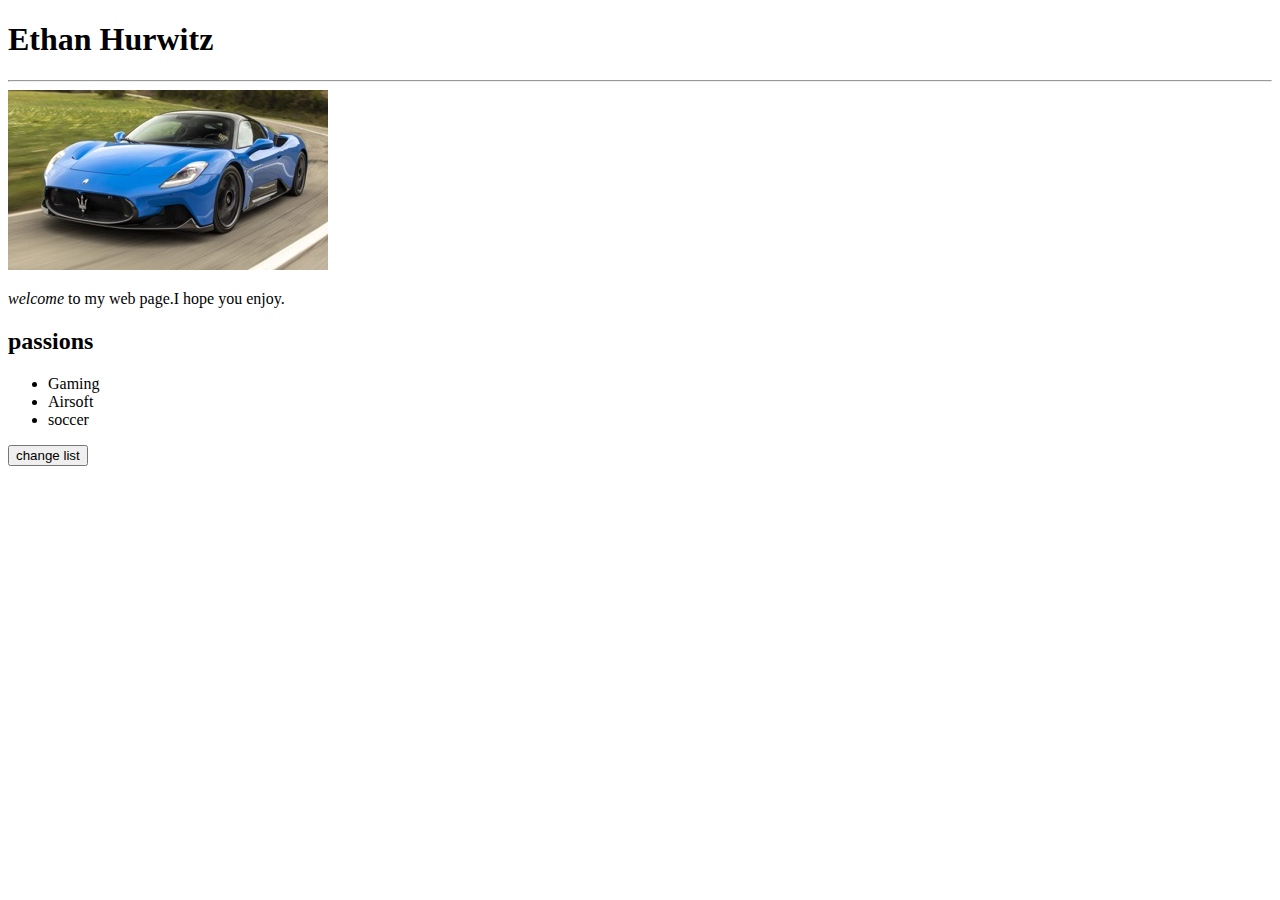
<file: dummies/chapter 5/index.html>
<!DOCTYPE html>
<html lang="en">
<head>
    <meta charset="UTF-8">
    <meta name="viewport" content="width=device-width, initial-scale=1.0">
    <title>Document</title>
</head>
<body>

    <h1>Ethan Hurwitz</h1>

    <hr>

    <img src="car  Small.jpeg" alt="my car ">

    <p><em>welcome</em> to my web page.I hope you enjoy.</p>

    <h2 id="my-hobbies">Hobbies:</h2>

    <ul class="my-list">
        <li id="firstThing">Gaming</li>
        <li id="secondThing">Airsoft</li>
        <li id="thirdThing">soccer</li>
    </ul>

    <button id="my-button" type="button" >change list</button>

    <script src="main.js">

    </script>
</body>
</html>
</file>
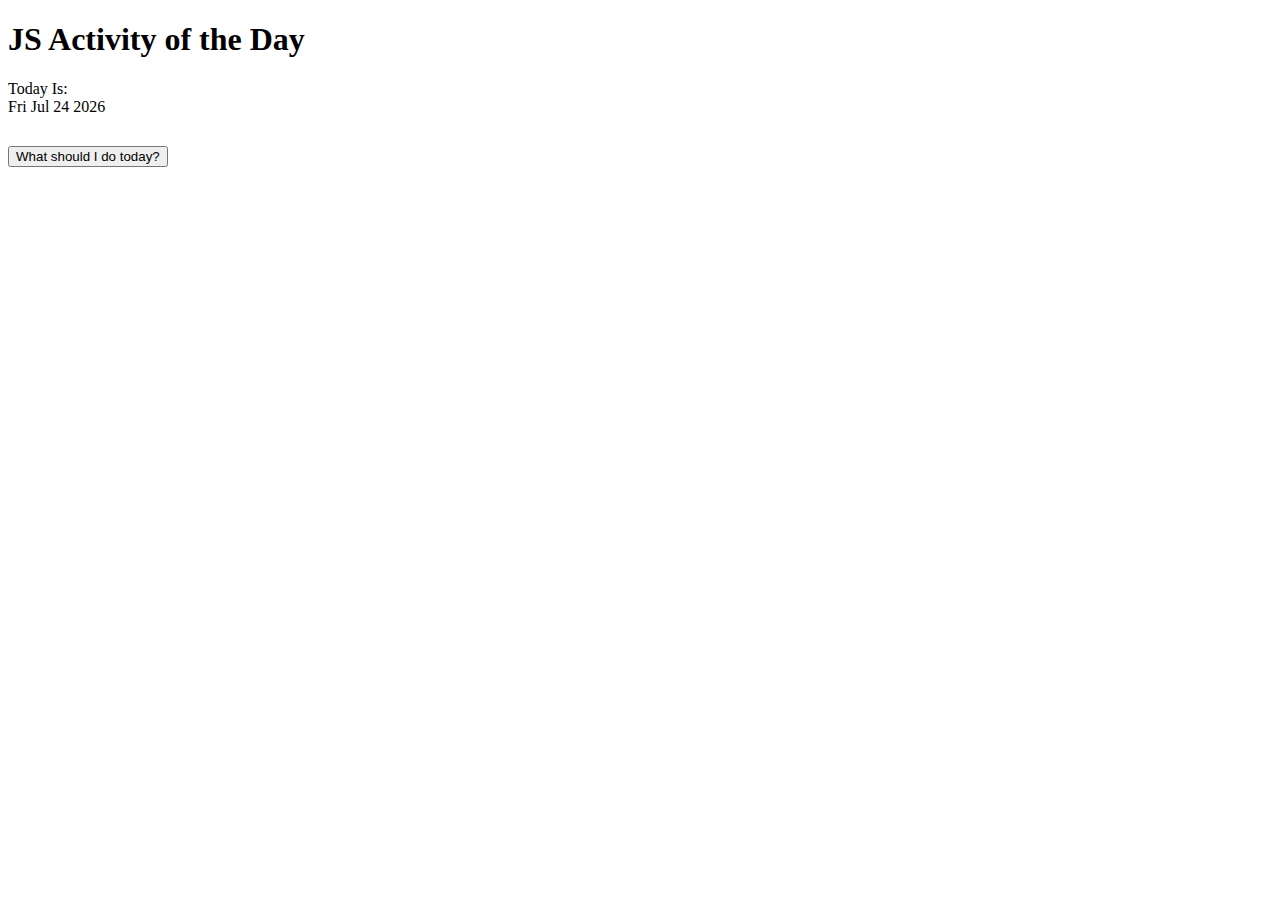
<file: dummies/chapter15/index.html>
<!DOCTYPE html>
<html>
<head>
    <meta charset='utf-8'>
    <meta http-equiv='X-UA-Compatible' content='IE=edge'>
    <title>Page Title</title>
    <meta name='viewport' content='width=device-width, initial-scale=1'>
    <link rel='stylesheet' type='text/css' media='screen' href='calendar.css'>
    
</head>
<body>
    <h1>JS Activity of the Day</h1>
    Today Is:
    <div id="todaysdate"></div>
    <div id="buttonBox">
        <button id="whattodo" type="button" >What should I do today?</button>
    </div>
    <div id="thingToDo"></div>
</body>
 <script src='calendar.js'></script>
<!-- <script src='switch.js'></script> -->
</html>
</file>
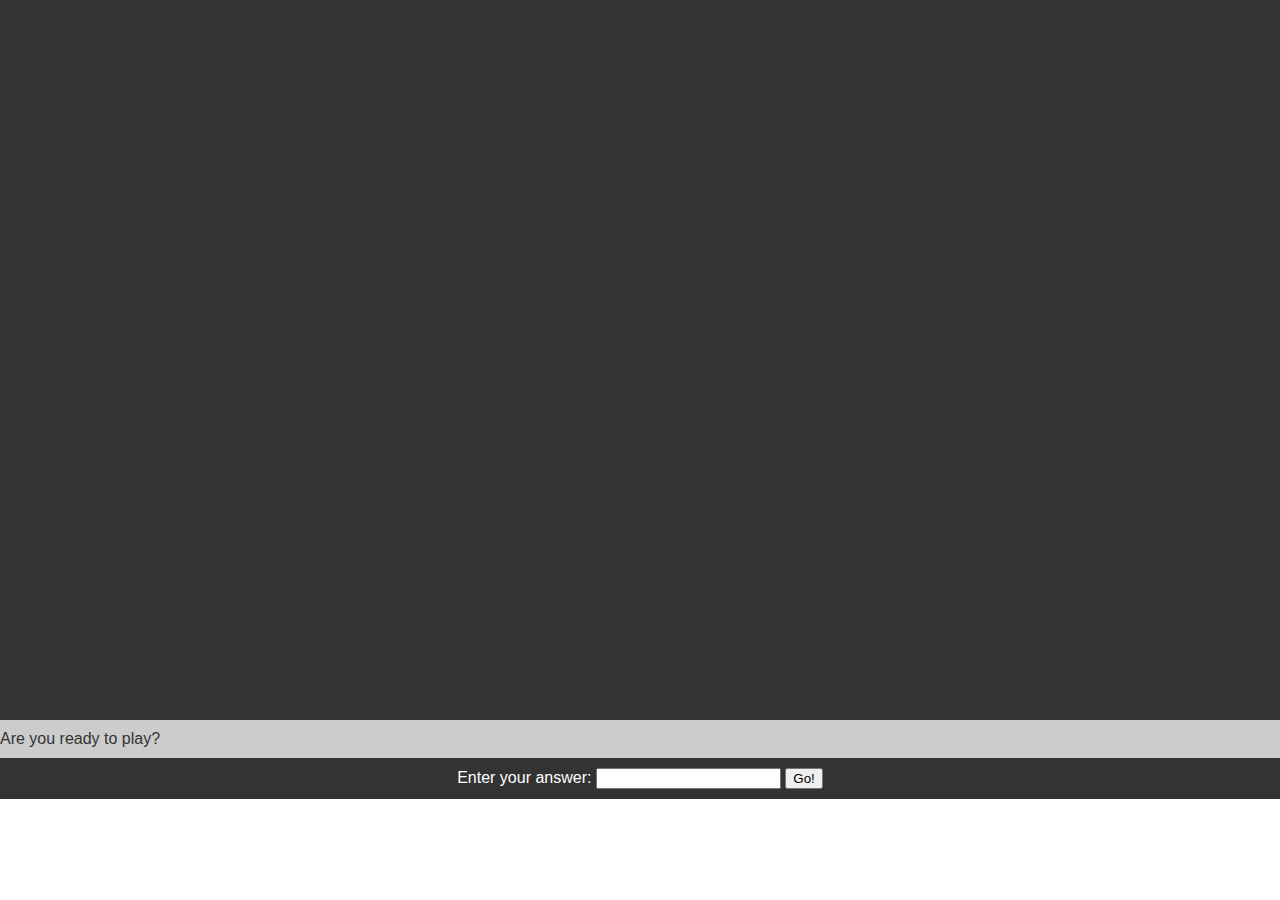
<file: dummies/chapter16/index.html>
<!DOCTYPE html>
<html>

<head>
    <meta charset='utf-8'>
    <meta http-equiv='X-UA-Compatible' content='IE=edge'>
    <title>Page Title</title>
    <meta name='viewport' content='width=device-width, initial-scale=1'>
    <link rel='stylesheet' type='text/css' media='screen' href='chap16.css'>

</head>

<body>
    <div id="story"></div>
    <div id="siteFooter">
        <div id="question"></div>
        <div id="answer">Enter your answer:
            <input type="text" id="yourAnswer" />
            <button type="button" id="submit">Go!</button>
        </div>
    </div>
    <!-- everything under here is hidden using CSS so that we can display it later using JavaScript -->
    <div class="storyPart" id="answer01">
        <p>You are the captain of a spaceship named "The Flying Hippo." One day, you're working on tuning up your ship's engines when you get an urgent message on your space phone:</p>
        <p>"Captain, one of our Mars robots is sick. We need you to go to Mars immediately and retrieve it so that we can fix it and download the results of its important experiments."</p>
        <p>You remember that you're supposed to go to a meeting of the Space Scouts tonight, and you were really looking forward to it. But, on the other hand, the other Space Scouts would understand that this mission is very important.</p>
        <p>What do you do? Go to Mars, or stay home?</p>
    </div>
    <div class="storyPart" id="answer02">
        <p>Answer Yes when you're ready!</p>
    </div>
    <div class="storyPart" id="err0">
        <p>Please answer yes or no.</p>
    </div>
    <div class="storyPart" id="answer11">
        <p>Great choice! Mars is lovely this time of year (or, during the time of the year when you'll arrive, about 260 days from now!).</p>
        <p>You pack up your things and prepare enough food for the journey, then take off!</p>
        <p>Launch goes smoothly and you sit back, put on your headphones, and prepare for a relaxing trip.</p>
        <p>A week later, things are going great. There's nothing for you to do except read, listen to music, and watch movies. Just then, you hear a strange sound.</p>
        <p>"meow."</p>
        <p>It sounds like Gizmo, your cat! She must have snuck aboard while you were packing!</p>
        <p>You're happy to have the company, but you didn't pack enough food for the both of you, and there certainly isn't a grocery store on the way to Mars.</p>
        <p>You have a choice: risk running out of food on the return trip, or turn around now and go home. What will you do?</p>
    </div>
    <div class="storyPart" id="answer12">
        <p>You decide to stay home. They'll get someone else to fly to Mars. Besides, you heard that they're going to have free pizza at the Space Scouts meeting!</p>
    </div>
    <div class="storyPart" id="err1">
        <p>Please answer Mars or Earth.</p>
    </div>
    <div class="storyPart" id="answer21">
        <p>You decide to risk it. The journey is long, and you give sweet Gizmo half your food, knowing that you may not survive the return trip, but the Flying Hippo can carry the robot home without you, and at least the important experimental data (and
            Gizmo, of course) will be safe.</p>
        <p>When you arrive at Mars, you quickly locate the sick robot. But, you also discover something else: a large ice chest full of delicious sandwiches! The last repair crew to visit the robot must have left this here! You unwrap one of the sandwiches
            and carefully take a bite. Peanut butter! Your favorite! Gizmo's favorite too!</p>
        <p>You pack up the sandwiches and the sick robot and begin the trip home, knowing that there's now more than enough food for both you and Gizmo.</p>
    </div>
    <div class="storyPart" id="answer22">
        <p>Let someone else get the robot. You turn the Flying Hippo around and head home.</p>
        <p>When you get back to the spaceport, you open the door to exit your spaceship and your boss is standing outside.</p>
        <p>You apologize and explain the whole thing to him about how there wouldn't have been enough food.</p>
        <p>Steam comes out of your boss's mechanical head as he tells you that there are always plenty of sandwiches on Mars, and that you would have been just fine if you had completed your mission. He fires you. You pick up Gizmo and start walking home.</p>
        <p>Oh well, at least you still have Gizmo!</p>
    </div>
    <div class="storyPart" id="err2">
        <p>Please answer Risk It or Go Home.</p>
    </div>
    <script src='main.js'></script>
</body>

</html>
</file>
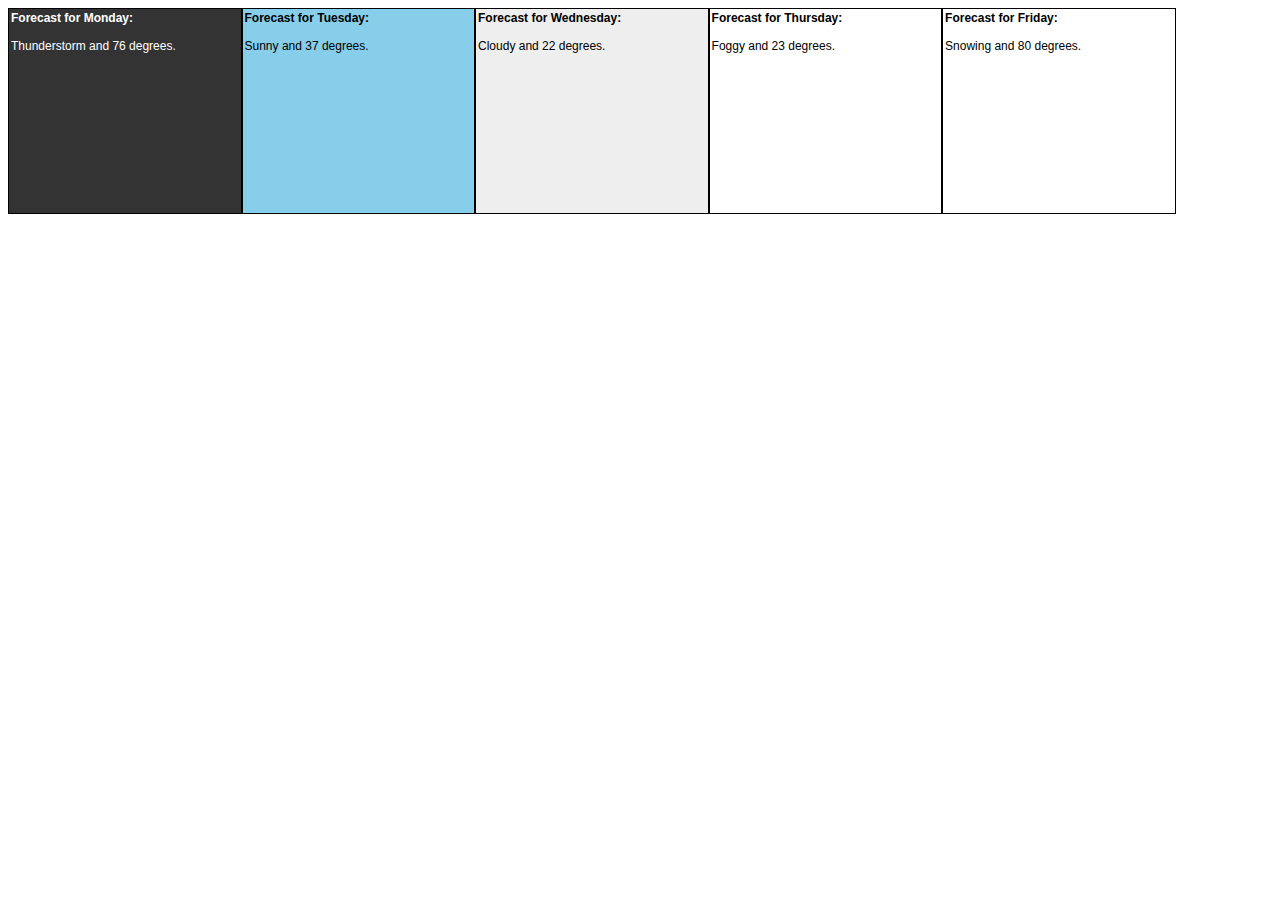
<file: dummies/chapter17/index.html>
<!DOCTYPE html>
<html>
<head>
    <meta charset='utf-8'>
    <meta http-equiv='X-UA-Compatible' content='IE=edge'>
    <title>Page Title</title>
    <meta name='viewport' content='width=device-width, initial-scale=1'>
    <link rel='stylesheet' type='text/css' media='screen' href='chap17.css'>

</head>
<body>
    <div id="5DayWeather"></div>
</body>
<script src='main.js'></script>
</html>
</file>
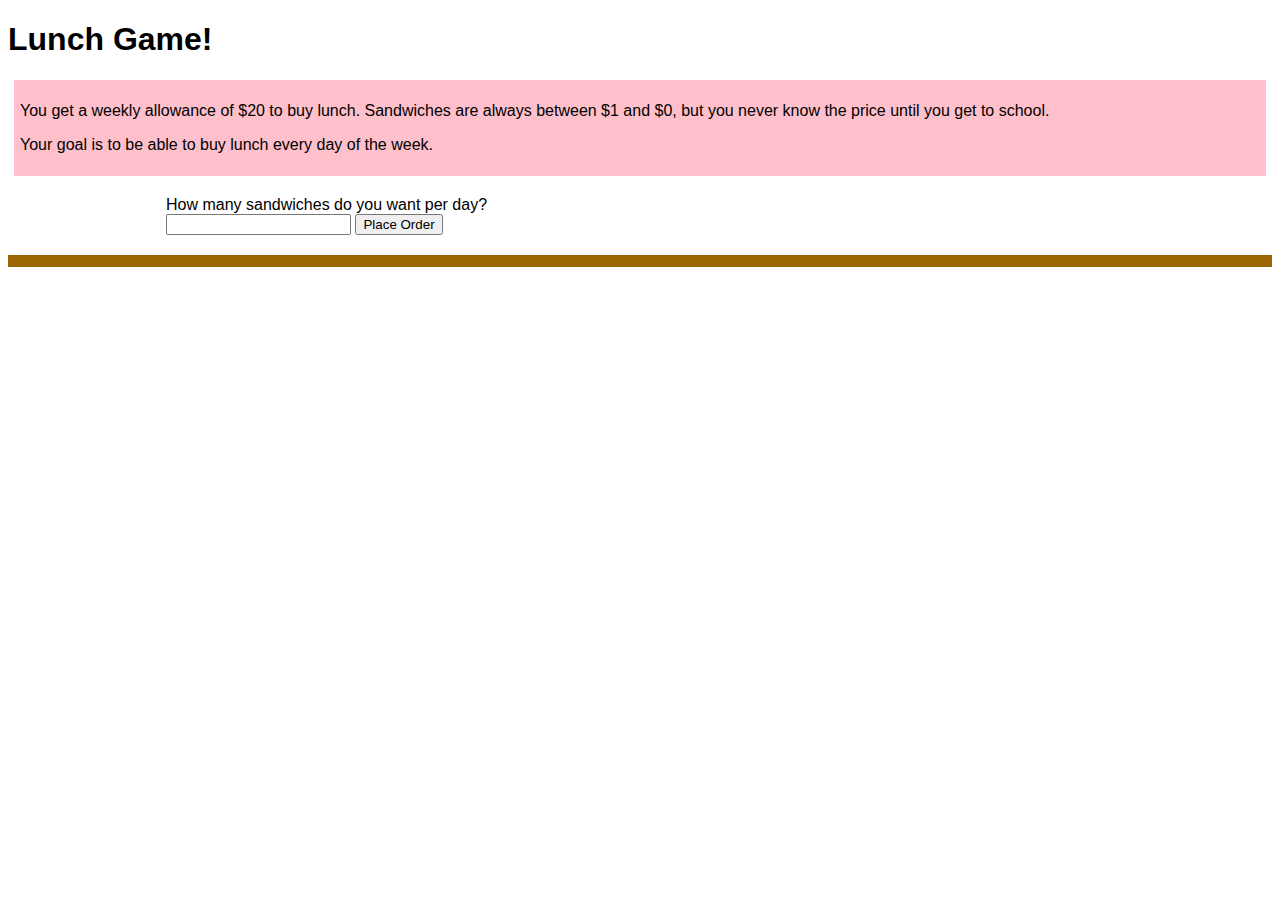
<file: dummies/chapter18/index.html>
<!DOCTYPE html>
<html>

<head>
    <meta charset='utf-8'>
    <meta http-equiv='X-UA-Compatible' content='IE=edge'>
    <title>The Lunch Game</title>
    <meta name='viewport' content='width=device-width, initial-scale=1'>
    <link rel='stylesheet' type='text/css' media='screen' href='chap18.css'>

</head>

<body>
    <h1>Lunch Game!</h1>

    <div id="instructions">
        <p>You get a weekly allowance of $<span id="money"></span> to buy lunch. Sandwiches are always between $1 and
            $0, but you never know the price until you get to school.</p>
        <p>Your goal is to be able to buy lunch every day of the week.</p>
    </div>
    <div id="orderForm">
        <label>How many sandwiches do you want per day?
            <br />
            <input type="number" id="numSandwiches" />
        </label>
        <button type="button" id="placeOrder">Place Order</button>
    </div>
    <div id="receipt"></div>


    <script src='main.js'></script>
</body>

</html>
</file>
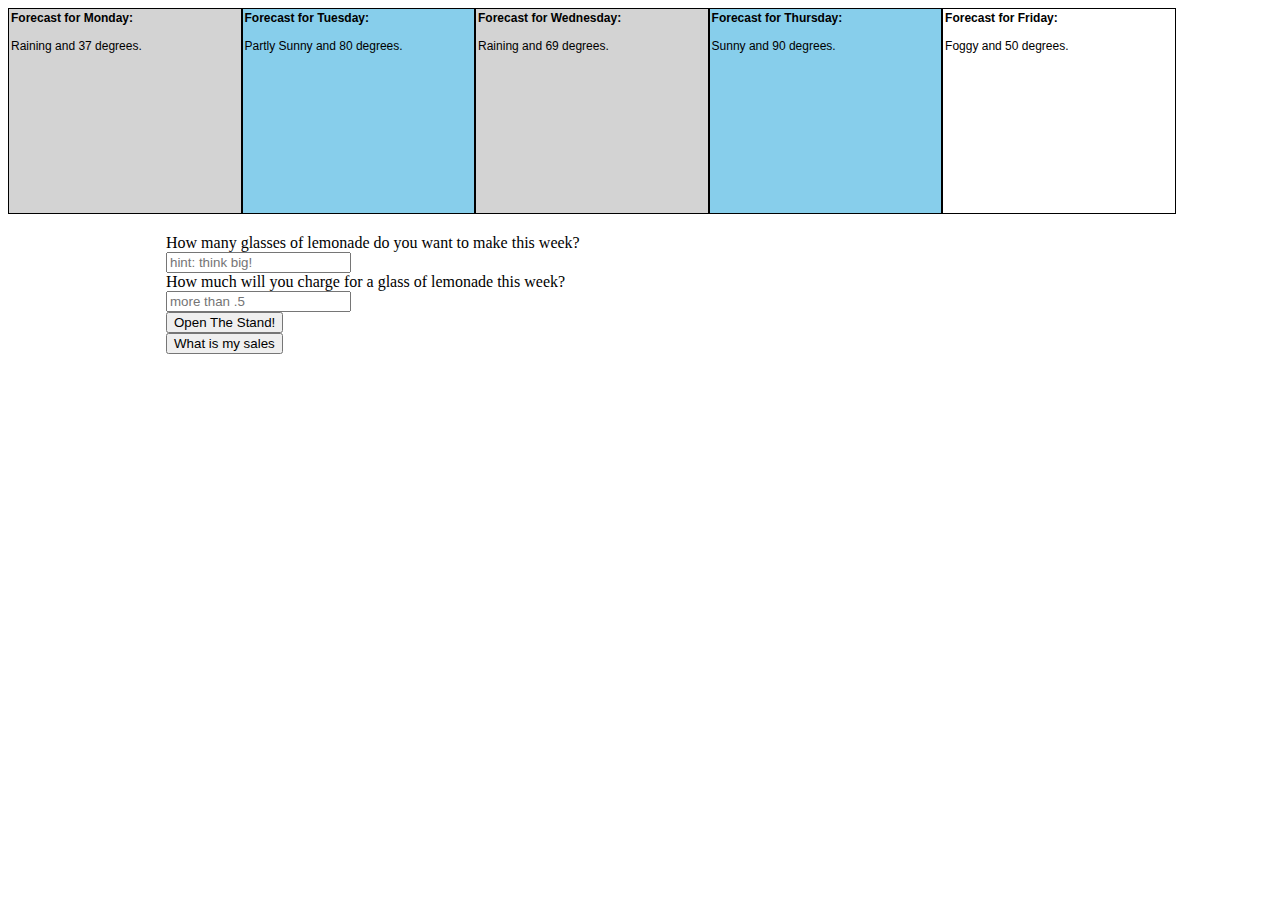
<file: dummies/chapter19/index.html>
<!DOCTYPE html>
<html>
 
<head>
    <meta charset='utf-8'>
    <meta http-equiv='X-UA-Compatible' content='IE=edge'>
    <title>The Lunch Game</title>
    <meta name='viewport' content='width=device-width, initial-scale=1'>
    <link rel='stylesheet' type='text/css' media='screen' href='chap19.css'>

    </script>
 
</head>
 
<body>
    <div id="5DayWeather"></div>
    <br clear="all">
    <div id="orderForm">
        <div id="glasses">
            <label>How many glasses of lemonade do you want to make this week?
                <br />
                <input type="number" id="numGlasses" placeholder="hint: think big!" />
            </label>
        </div>
        <div id="price">
            <label>How much will you charge for a glass of lemonade this week?
                <br />
                <input type="number" id="glassPrice" placeholder="more than .5" />
            </label>
        </div>
        <button type="button" id="OpenTheStand">Open The Stand!</button>
        <br>
        <button type="button" id="myData">What is my sales</button>
    </div>
    <div id="result"></div>
    <script src='main.js'></script>
</body>
</html>
</file>
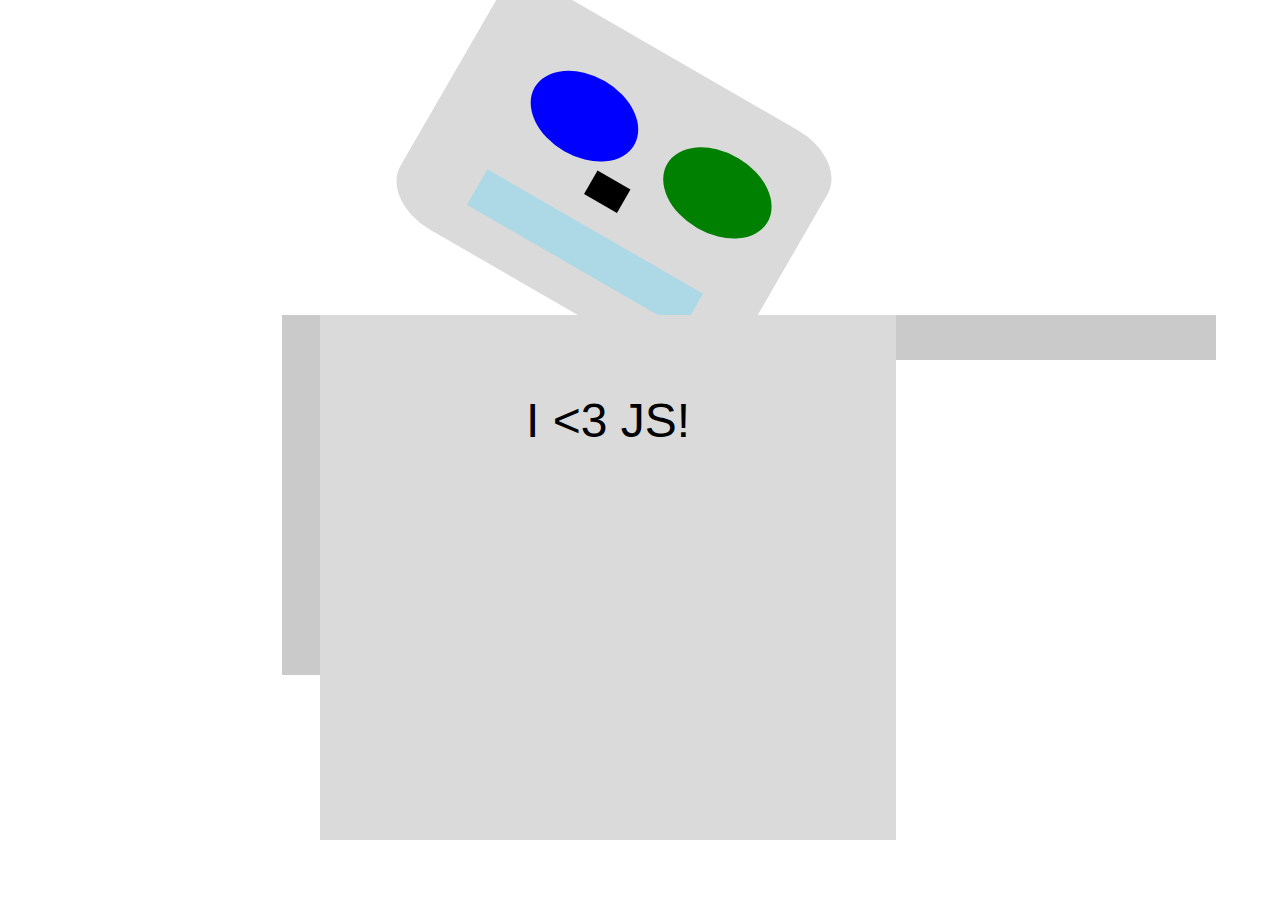
<file: dummies/chapter7/index.html>
<!DOCTYPE html>
<html>
<head>
<!--
<meta charset="UTF-8">
<meta name="viewport" content="width=device-width, initial-scale=1.0">
-->
<title>Robot</title>
<link rel="stylesheet" href="styles.css">
</head>
<body>
<div id="robot">
    <div id="head">
        <div class="eye" id="righteye"></div>
        <div class="eye" id="lefteye"></div>
        <div id="nose"></div>
        <div id="mouth"></div>
    </div>
    <div class="arm" id="rightarm"></div>
    <div id="body"><p>I &lt;3 JS!</p></div>
    <div class="arm" id="leftarm"></div>
</div>
<script src="robots.js"></script>
<link rel="stylesheet" href="styles.css">
</body>
</html>
</file>
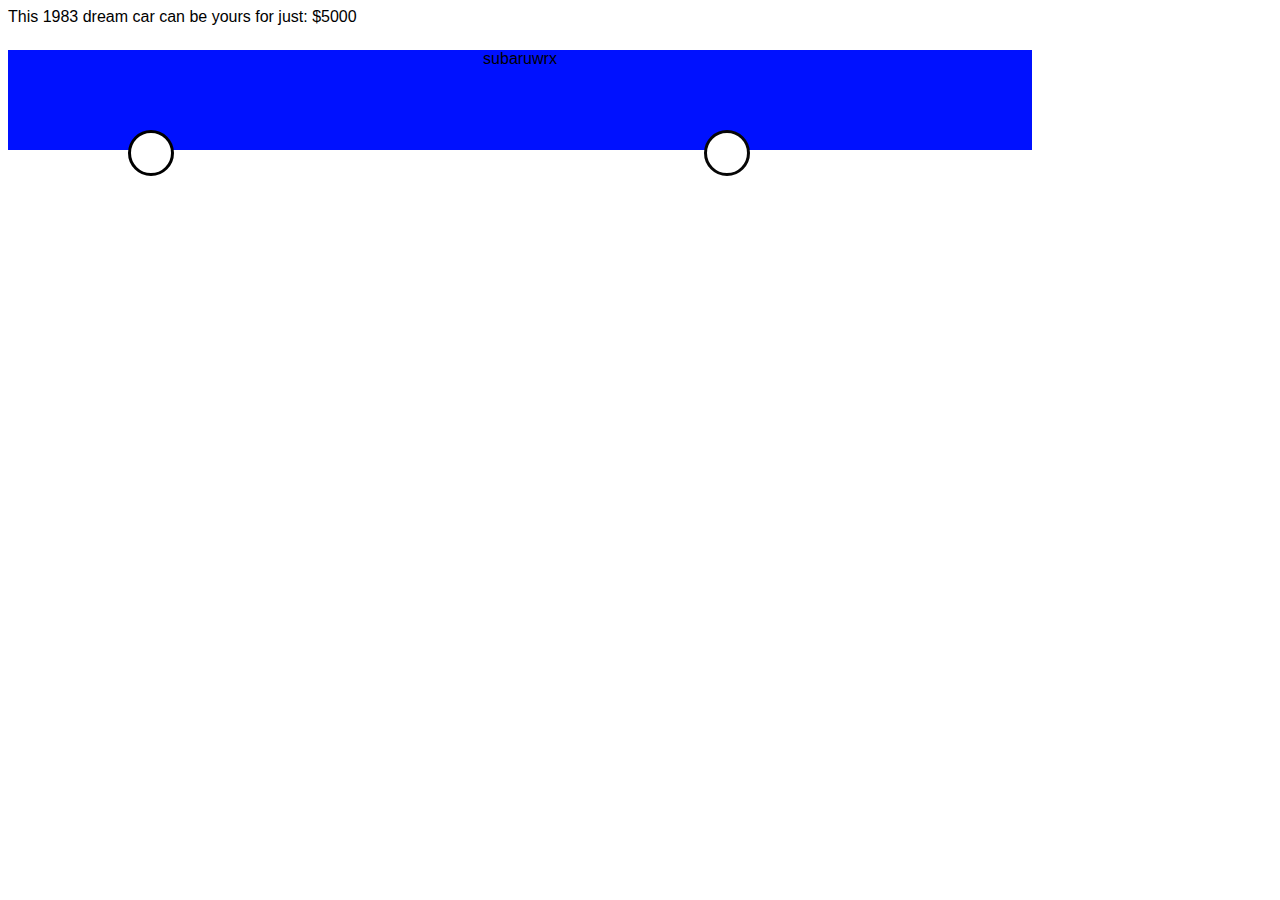
<file: dummies/chapter8/index.html>
<!DOCTYPE html>
<html>

<head>
    <title>Cars</title>
    <link rel="stylesheet" href="styles.css">
</head>
<body>
    <div id="car">
        This <span id="modelyear"></span> dream car can be yours for
        just: $<span id="pricetag"></span>
        <div id="body">
        </div>
        <div id="frontwheel"></div>
        <div id="backwheel"></div>
    </div>
<script src="car.js"></script>
</body>

</html>
</file>
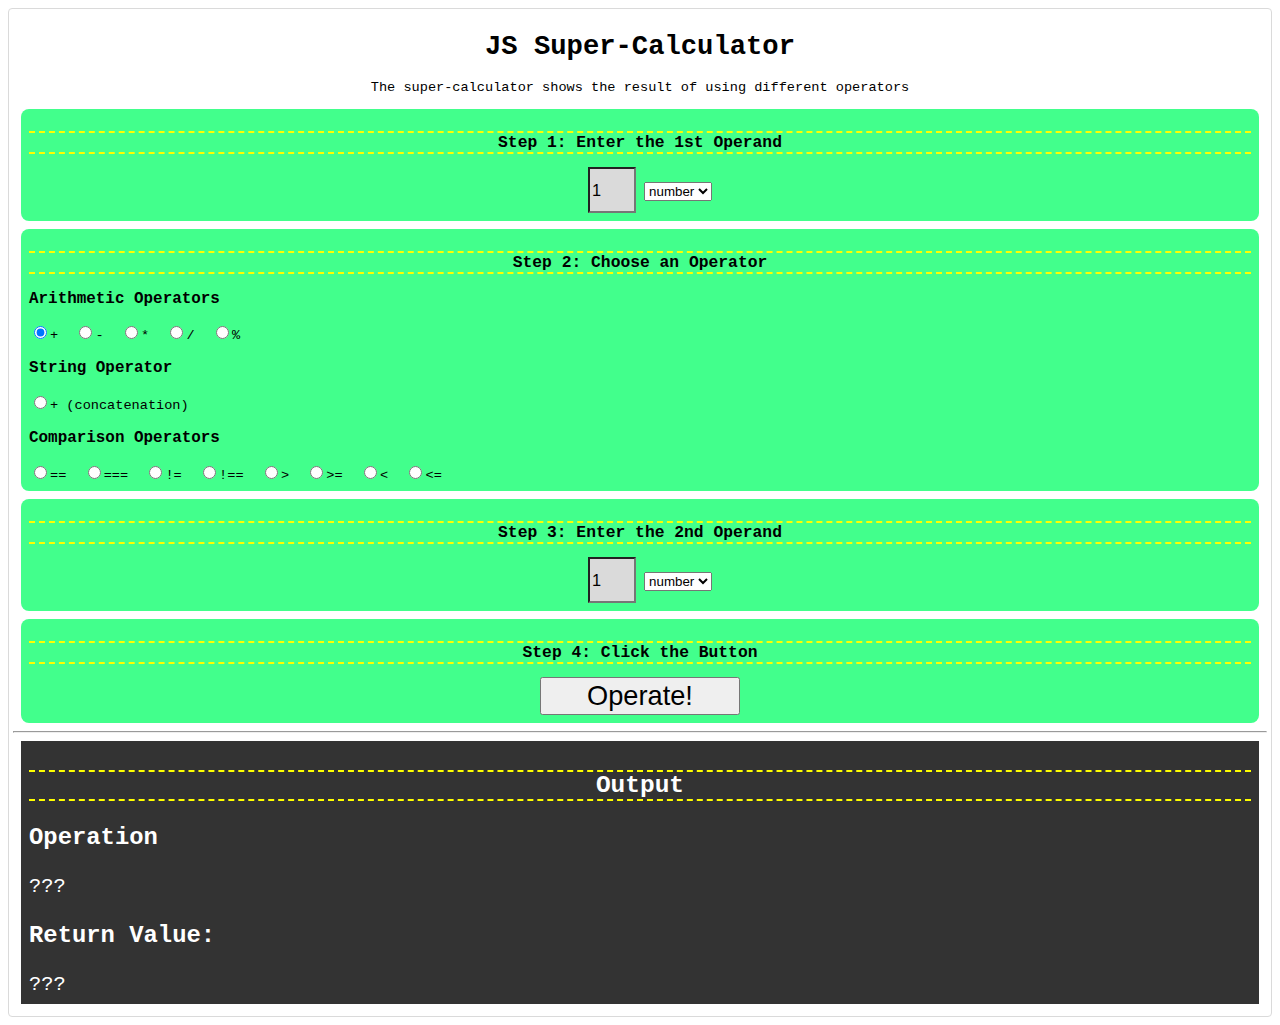
<file: dummies/chapter9/index.html>
<!DOCTYPE html>
<html>

<head>
    <meta charset='utf-8'>
    <meta http-equiv='X-UA-Compatible' content='IE=edge'>
    <title>Page Title</title>
    <meta name='viewport' content='width=device-width, initial-scale=1'>
    <link rel="stylesheet" href="styles.css">
</head>

<body>
    <div id="calculator">
        <header>
            <h1>JS Super-Calculator</h1>
            <p>The super-calculator shows the result of using different operators</p>
        </header>
        <div class="input-area">
            <h2>Step 1: Enter the 1st Operand</h2>
            <input type="text" id="operand1" value="1" />
            <select id="operand1-type">
                <option value="number">number</option>
                <option value="string">string</option>
            </select>
        </div>

        <div class="input-area">
            <h2>Step 2: Choose an Operator</h2>
            <div class="operator-choices">
                <h3>Arithmetic Operators</h3>

                <!-- //&nbsp; creates a space that doesn't break into a new line in HTML. -->
                <input type="radio" name="operator" value="+" checked>+&nbsp;
                <input type="radio" name="operator" value="-">-&nbsp;
                <input type="radio" name="operator" value="*">*&nbsp;
                <input type="radio" name="operator" value="/">/&nbsp;
                <input type="radio" name="operator" value="%">%&nbsp;

                <h3>String Operator</h3>
                <input type="radio" name="operator" value="concat">+ (concatenation)&nbsp;

                <h3>Comparison Operators</h3>
                <input type="radio" name="operator" value="==">==&nbsp;
                <input type="radio" name="operator" value="===">===&nbsp;
                <input type="radio" name="operator" value="!=">!=&nbsp;
                <input type="radio" name="operator" value="!==">!==&nbsp;
                <input type="radio" name="operator" value=">">&gt;&nbsp;
                <input type="radio" name="operator" value=">=">&gt;=&nbsp;
                <input type="radio" name="operator" value="<">&lt;&nbsp;
                <input type="radio" name="operator" value="<=">&lt;=&nbsp;
            </div>
        </div>

        <div class="input-area">
            <h2>Step 3: Enter the 2nd Operand</h2>
            <input type="text" id="operand2" value="1">
            <select id="operand2-type">
                <option value="number">number</option>
                <option value="string">string</option>
            </select>
        </div>

        <div class="input-area">
            <h2>Step 4: Click the Button</h2>
            <input type="submit" id="submit" value="Operate!">
        </div>
        <hr>
        <div class="output-area">
            <h2>Output</h2>

            <h3>Operation</h2>
                <span id="final-operation">???</span>


                <h3>Return Value:</h2>
                    <span id="result">???</span>
        </div>
    </div>

</body>
<script src="js.js"></script>

</html>
</file>
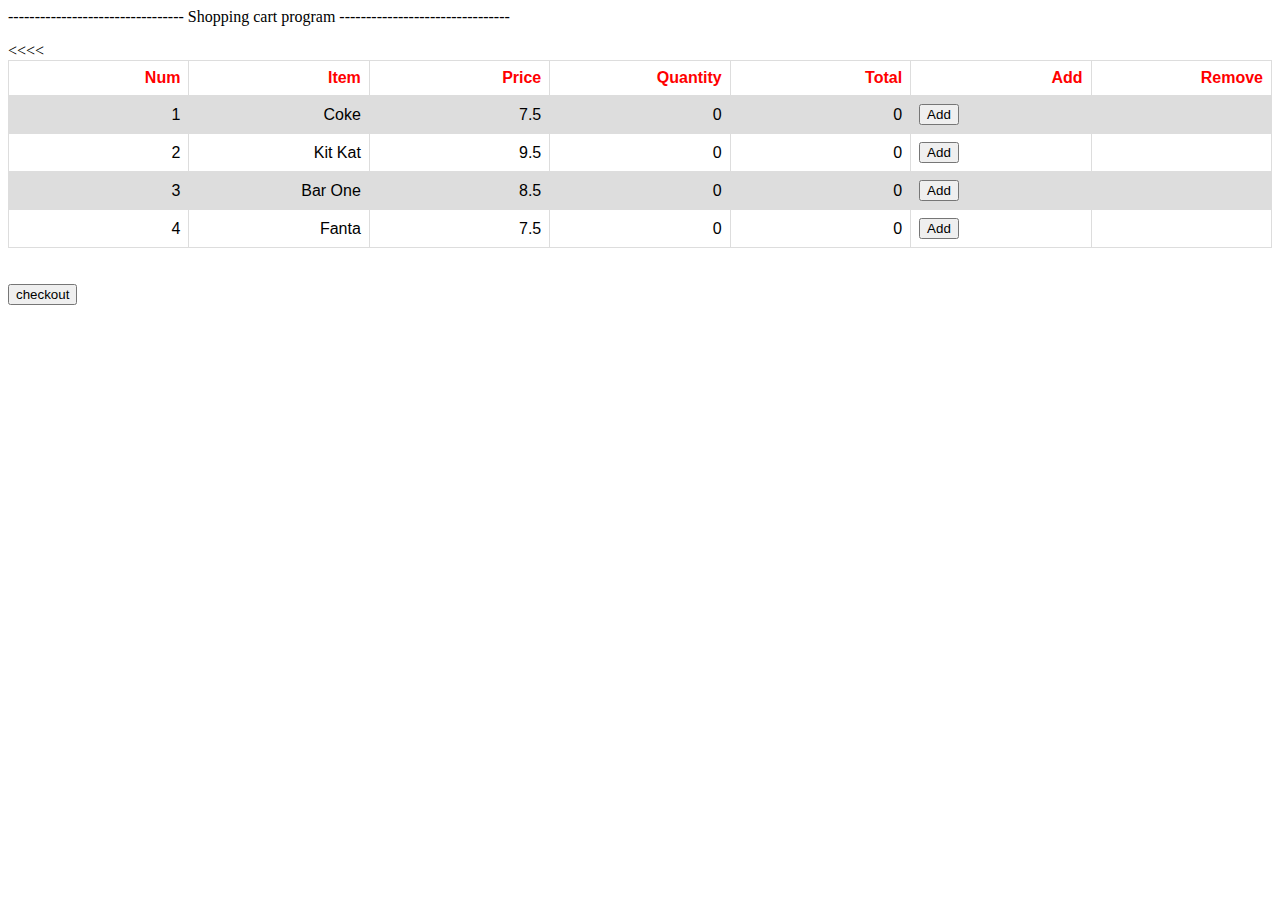
<file: projects/project2/index.html>
--------------------------------- Shopping cart program --------------------------------
<html>

<head>
    <link rel="stylesheet" type="text/css" media="screen" href="shopingcart.css" />
</head>


<body onload="display_all">
    <p id="demo"></p>
    <br/><br/>
    <br/>
    <p id="total"></p>

    <script src="main.js"></script>

</body>

</html>
</file>
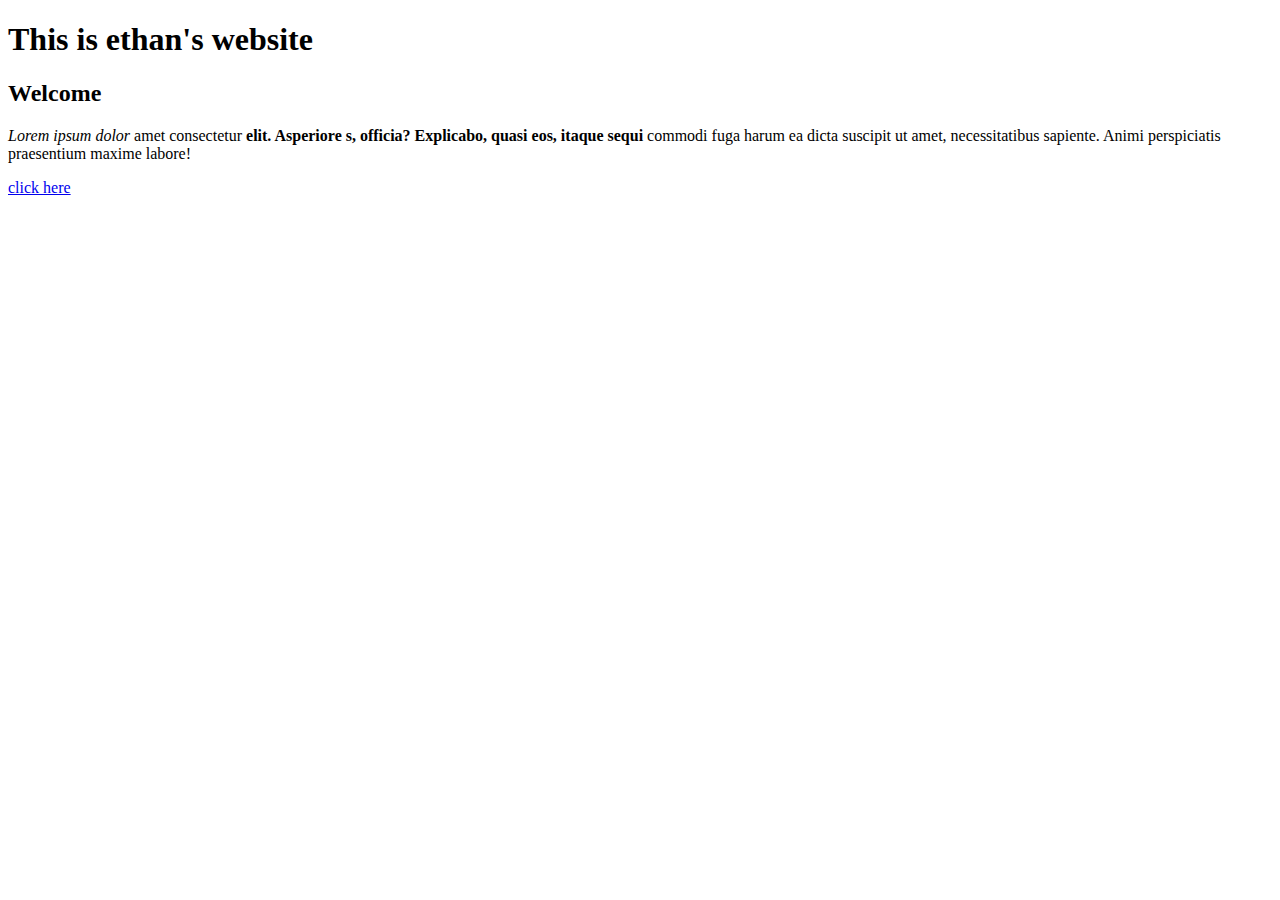
<file: Chapter 5/chapter-5.html>
<!DOCTYPE html>
<html lang="en">

<head>
    <meta charset="UTF-8">
    <meta name="viewport" content="width=, initial-scale=1.0">
    <title>my chapter 5</title>
</head>

<body>
    <h1>This is ethan's website</h1>
    <h2>Welcome</h2>
    <p><em>Lorem ipsum dolor</em> amet consectetur <strong> elit. Asperiore s,
            officia? Explicabo, quasi eos, itaque sequi</strong>
        commodi fuga harum ea dicta suscipit ut amet, necessitatibus sapiente.
        Animi perspiciatis praesentium maxime labore!
    </p>
    <p><a href="https://www.youtube.com/"title="My Link">click here</a></p>

</body>

</html>
</file>
<file: dummies/chapter15/calendar.css>
body {
    font-family:"Comic Sans MS";
}
#buttonBox {
    margin-top: 30px;
}
#thingToDo {
    margin-top: 20px;
    background-color: aqua;
}
</file>
<file: dummies/chapter16/chap16.css>
* {
    margin: 0px;
}

html,
body {
    font-family: Arial, sans-serif;
    height: 100%;
    overflow: hidden;
}

#story {
    width: 100%;
    color: yellow;
    height: 80%;
    background-color: #333;
    overflow-y: scroll;
}

#site-footer,
.story:after {
    position: static;
    bottom: 0;
    height: 20%;
}

#question {
    padding: 10px 0;
    width: 100%;
    background-color: #CCC;
    color: #333;
}

#answer {
    padding: 10px 0;
    width: 100%;
    background-color: #333;
    color: #FFF;
    text-align: center;
    display: none;
}

.storyPart {
    display: none;
}

p {
    margin-top: 1em;
}
</file>
<file: dummies/chapter17/chap17.css>
#Monday,
#Tuesday,
#Wednesday,
#Thursday,
#Friday {
    width: 18%;
    height: 200px;
    float: left;
    border: 1px solid black;
    padding: 2px;
    font-family: sans-serif;
    font-size: 12px;
}

.Sunny {
    background-color: skyblue;
}

.Raining {
    background-color: lightgrey;
}

.Cloudy {
    background-color: #eee;
}

.Thunderstorm {
    background-color: #333;
    color: #fff;
}
</file>
<file: dummies/chapter18/chap18.css>
body {
    font-family: sans-serif;
}

#instructions {
    background-color: pink;
    padding: 6px;
    margin: 6px;
}

#orderForm {
    width: 75%;
    margin: 20px auto;
}

#receipt {
    background-color: #996600;
    color: yellow;
    padding: 6px;
}
</file>
<file: dummies/chapter19/chap19.css>
#Monday, 
#Tuesday, 
#Wednesday, 
#Thursday, 
#Friday {
    width: 18%;
    height: 200px;
    float: left;
    border: 1px solid black;
    padding: 2px;
    font-family: sans-serif;
    font-size: 12px;
}
.Sunny {
    background-color: skyblue;
}
.Raining {
    background-color: lightgrey;
}
.Cloudy {
    background-color: #eee;
}
.Thunderstorm {
    background-color: #333;
    color: #fff;
}
#orderForm {
    width: 75%;
    margin: 20px auto;
}
#receipt {
    background-color: #996600;
    color: yellow;
    padding: 6px;
}
</file>
<file: dummies/chapter7/styles.css>
.eye {
    background-color: blue;
    width: 30%;
    height: 30%;
    border-radius: 50%;
}

.arm {
    background-color: #cacaca;
    position: absolute;
    top: 35%;
    width: 3%;
    height: 40%;
}

#head {
    width: 30%;
    height: 30%;
    border-radius: 15%;
    background-color: #dadada;
    position: absolute;
    left: 33%;
    top: 5%;
}

#righteye {
    position: absolute;
    left: 20%;
    top: 20%;
}

#lefteye {
    position: absolute;
    left: 60%;
    top: 20%;
}

#mouth {
    position: absolute;
    width: 65%;
    height: 15%;
    left: 20%;
    top: 70%;
    background-color: red;
}

#body {
    position: absolute;
    left: 25%;
    top: 35%;
    width: 45%;
    height: 55%;
    background-color: #dadada;
    text-align: center;
    padding-top: 30px;
}

#rightarm {
    position: absolute;
    left: 20%;
}

#leftarm {
    position: absolute;
    left: 70%;
    width: 25%;
    height: 5%;
}

#nose {
    position: absolute;
    left: 45%;
    top: 50%;
    width: 10%;
    height: 10%;
    background-color: black;
}

body {
    font-family: "Comic Sans MS", cursive, sans-serif;
}

p {
    font-size: 3em;
}
</file>
<file: dummies/chapter8/styles.css>
#car {
    font-family: Arial;
}

#body {
    position: absolute;
    top: 50px;
    width: 80%;
    height: 100px;
    background-color: rgb(0, 17, 255);
    text-align: center;
}

#backwheel {
    position: absolute;
    left: 10%;
    top: 130px;
    background-color: #ffffff;
    border: 3px solid black;
    border-radius: 50%;
    width: 40px;
    height: 40px;
}

#frontwheel {
    position: absolute;
    left: 55%;
    top: 130px;
    background-color: #ffffff;
    border: 3px solid rgb(7, 7, 7);
    border-radius: 50%;
    width: 40px;
    height: 40px;
}
</file>
<file: dummies/chapter9/styles.css>
body {
    font-family: "Courier New", Courier, monospace;
    font-size: .85em;
}
header {
    text-align: center;
}
h2 {
    text-align: center;
    font-size: 1.2em;
    border-top: 2px dashed yellow;
    border-bottom: 2px dashed yellow;
}
input[type=text] {
    width: 40px;
    height: 40px;
    margin-left: 20px;
    background-color: #DADADA;
    font-size: 1.2em;
}
input[type=submit] {
    width: 200px;
    font-size: 2em;
}
#calculator {
    border: 1px solid #dadada;
    border-radius: 4px;
    padding: 4px;
}
.input-area {
    background-color: #42FF8C;
    padding: 8px;
    margin: 8px;
    text-align: center;
    border-radius: 8px;
}
.operator-choices {
    text-align: left;
}
.output-area {
    background-color: #333333;
    color: #FFFFFF;
    padding: 8px;
    margin: 8px;
    font-size: 1.5em;
}
</file>
<file: projects/project2/shopingcart.css>
table {
    font-family: arial, sans-serif;
    border-collapse: collapse;
    width: 100%;
}

td,
th {
    border: 1px solid #dddddd;
    text-align: left;
    padding: 8px;
}

tr:nth-child(even) {
    background-color: #dddddd;
}
</file>
